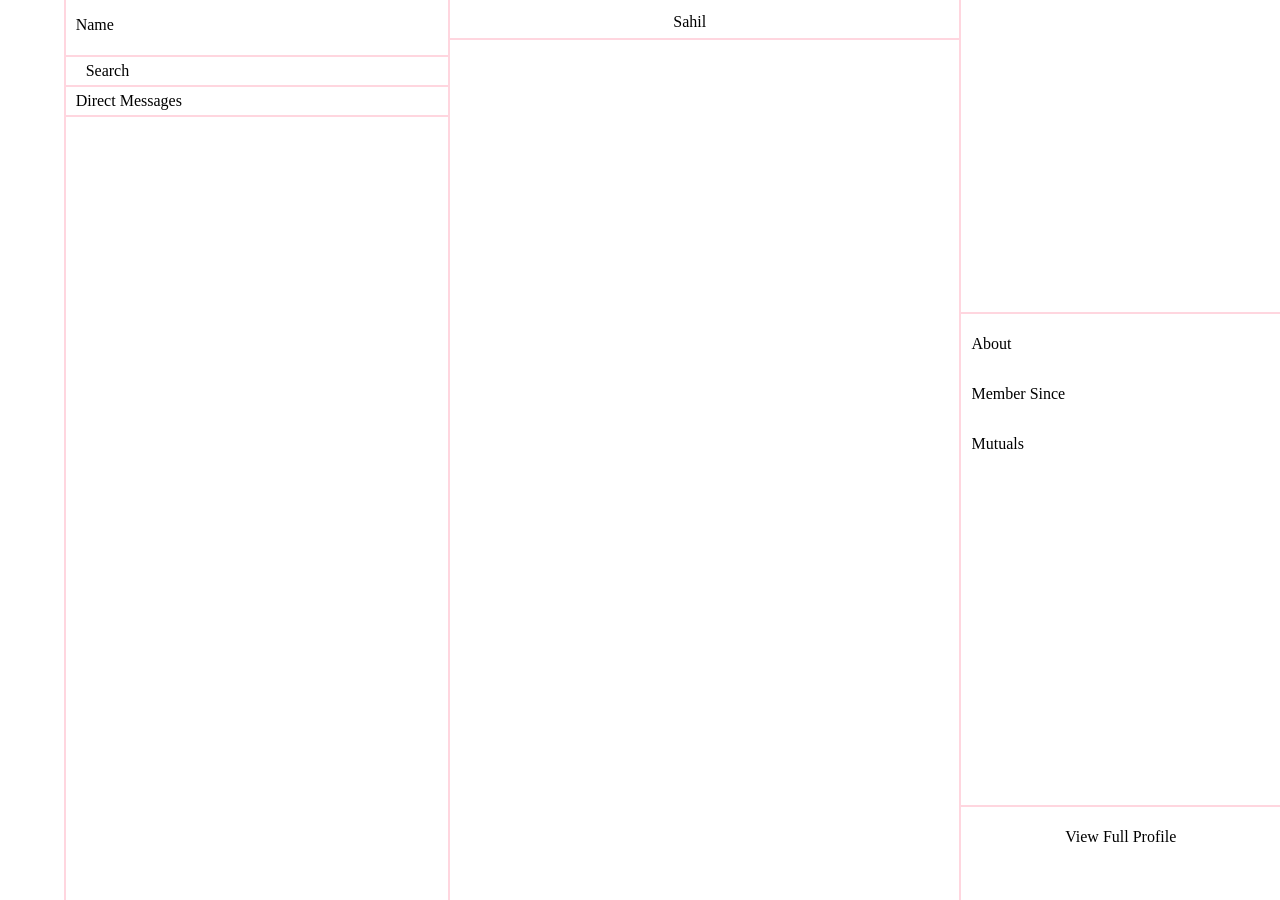
<file: index.html>
<!DOCTYPE html>
<html lang="en">
    <head>
        <title>anythingButChat</title>
        <link rel="stylesheet" href="style.css">
        <link rel="stylesheet" href="https://cdn-uicons.flaticon.com/uicons-solid-rounded/css/uicons-solid-rounded.css">
        <link rel="stylesheet" href="https://cdn-uicons.flaticon.com/uicons-regular-rounded/css/uicons-regular-rounded.css">
        <link rel="stylesheet" href="https://cdn-uicons.flaticon.com/uicons-solid-straight/css/uicons-solid-straight.css">
        <link rel="stylesheet" href="https://cdn-uicons.flaticon.com/uicons-bold-rounded/css/uicons-bold-rounded.css">
        <link rel="stylesheet" href="https://cdn-uicons.flaticon.com/uicons-regular-straight/css/uicons-regular-straight.css">
        <meta charset="UTF-8">
    </head>
    <body>
        <div class="sections">
        <div class="section-1">
            <div class="top">
                <a href="index.html"><i class="fi fi-sr-envelope"></i></a>
                <div class="separator"></div>
                <a href="index.html"><i class="fi fi-sr-globe"></i></a>
                <div class="separator"></div>
                <a href="index.html"><i class="fi fi-ss-star"></i></a>
                <div class="separator"></div>
                <a href="index.html"><i class="fi fi-sr-user-add"></i></a>
                <div class="separator"></div>
            </div>
            <div class="bottom">
                <div class="separator"></div>
                <a href="index.html"><i class="fi fi-rs-settings"></i></a>
                <div class="separator"></div>
                <a href="index.html"><i class="fi fi-sr-user"></i></a>
            </div>
        </div>
        <div class="sep2"></div>
        <div class="section-2">
            <div class="headerName">
                <p>Name</p>
            </div>
            <div class="separator"></div>
            <div class="searchBar">
                <i class="fi fi-br-search"></i><span class="Name">Search</span>
            </div>
            <div class="separator"></div>
            <div class="directMessages">
                <span class="dms">Direct Messages</span><i class="fi fi-rr-plus"></i>
            </div>
            <div class="separator"></div>
        </div>
        <div class="sep2"></div>
        <div class="section-3">
            <div class="userHeader">
                <div class="lr">
                <i class="fi fi-sr-user"></i>
                <div class="userName">Sahil</div>
                </div>
                <div class="rr">
                <i class="fi fi-ss-phone-call"></i>
                <i class="fi fi-sr-video-camera-alt"></i>
                </div>
            </div>
            <div class="separator"></div>
        </div>
        <div class="sep2"></div>
        <div class="section-4">
            <div class="fone">
                <i class="fi fi-sr-user-check"></i>
                <i class="fi fi-rs-menu-dots"></i>
            </div>
            <div class="separator"></div>
            <div class="ftwo">
                <p>About</p>
                <p>Member Since</p>
                <p>Mutuals</p>
            </div>
            <div class="separator"></div>
            <div class="fthree">
                <p>View Full Profile</p>
            </div>
        </div>
        </div>
    </body>
</html>
</file>
<file: style.css>
body{
    margin:0;
}
.sections{
    display:flex;
    flex-direction: row;
    width:100%;
}
.section-1{
    display:flex;
    flex-direction: column;
    height:100vh;
    width:5%;
    align-items: center;
}

i{
    font-size:35px;
    color:rgb(232, 182, 182);
}

.sections .section-1 a{
    text-decoration: none;
}
.top{
    display: flex;
    flex-direction: column;
    align-items: flex-start;
}

.bottom{
    display: flex;
    flex-direction: column;
    align-items: flex-start;
    margin-top: auto;
}

.section-2{
    width:30%;
    display:flex;
    flex-direction: column;
    align-items: flex-start;
}

.sections .section-2 .searchBar i{
    font-size:20px;
}

.searchBar{
    display:flex;
    flex-direction: row;
    justify-content: center;
    gap:10px;
    padding-left: 10px;
}

.separator{
    border-bottom: 2px solid #ffd6df;
    width:100%;
    margin: 5px 0;
}

.sep2{
    width:2px;
    height:100vh;
    background-color:#ffd6df; 
}
.directMessages{
    display:flex;
    flex-direction: row;
    gap:220px;
    padding-left:10px;
}
.section-2 .directMessages i{
    font-size:20px;
}

.section-3{
    width:40%;
    display:flex;
    flex-direction: column;
}

.userHeader{
    padding-top:10px;
    display:flex;
    flex-direction: row;
    justify-content: space-between;
    align-items: center;
}

.rr{
    padding-right:20px;
}

.sections .section-3 .rr i:first-child {
    margin-right: 20px;  /* or however much space you want */
}

.lr{
    display:flex;
    flex-direction: row;
    justify-content: center;
    margin:auto;
    gap:10px;
}

.sections .section-3 .rr i{
    font-size:20px;
}

.section-4{
    display: flex;
    flex-direction: column;
    width:25%;
    height:100vh;
}

.fone{
    display: flex;
    flex-direction: row;
    justify-content: flex-end;
    height:35%;
    padding-right: 10px;
}

.ftwo{
    display: flex;
    flex-direction: column;
    height:55%;
    padding-left: 10px;
}

.fthree{
    display: flex;
    flex-direction: row;
    justify-content: center;
    height:10%;
}

.section-2 .headerName p{
    padding-left:10px;
}
</file>
<file: static/style.css>
body {
  margin: 0;
}

.sections {
  display: flex;
  flex-direction: row;
  width: 100%;
}

.section-1 {
  display: flex;
  flex-direction: column;
  height: 100vh;
  width: 5%;
  align-items: center;
}

i {
  font-size: 35px;
  color: rgb(232, 182, 182);
}

.sections .section-1 a {
  text-decoration: none;
}

.top {
  display: flex;
  flex-direction: column;
  align-items: flex-start;
}

.bottom {
  display: flex;
  flex-direction: column;
  align-items: flex-start;
  margin-top: auto;
}

.section-2 {
  width: 30%;
  display: flex;
  flex-direction: column;
  align-items: flex-start;
}

.sections .section-2 .searchBar i {
  font-size: 20px;
}

.searchBar {
  display: flex;
  flex-direction: row;
  justify-content: center;
  gap: 10px;
  padding-left: 10px;
}

.separator {
  border-bottom: 2px solid #ffd6df;
  width: 100%;
  margin: 5px 0;
}

.sep2 {
  width: 2px;
  height: 100vh;
  background-color: #ffd6df;
}

.directMessages {
  display: flex;
  flex-direction: row;
  gap: 220px;
  padding-left: 10px;
}

.section-2 .directMessages i {
  font-size: 20px;
}

.section-3 {
  width: 40%;
  display: flex;
  flex-direction: column;
}

.userHeader {
  padding-top: 10px;
  display: flex;
  flex-direction: row;
  justify-content: space-between;
  align-items: center;
}

.rr {
  padding-right: 20px;
}

.sections .section-3 .rr i:first-child {
  margin-right: 20px; /* or however much space you want */
}

.lr {
  display: flex;
  flex-direction: row;
  justify-content: center;
  margin: auto;
  gap: 10px;
}

.sections .section-3 .rr i {
  font-size: 20px;
}

.section-4 {
  display: flex;
  flex-direction: column;
  width: 25%;
  height: 100vh;
}

.fone {
  display: flex;
  flex-direction: row;
  justify-content: flex-end;
  height: 35%;
  padding-right: 10px;
}

.ftwo {
  display: flex;
  flex-direction: column;
  height: 55%;
  padding-left: 10px;
}

.fthree {
  display: flex;
  flex-direction: row;
  justify-content: center;
  height: 10%;
}

.section-2 .headerName p {
  padding-left: 10px;
}/*# sourceMappingURL=style.css.map */
</file>
